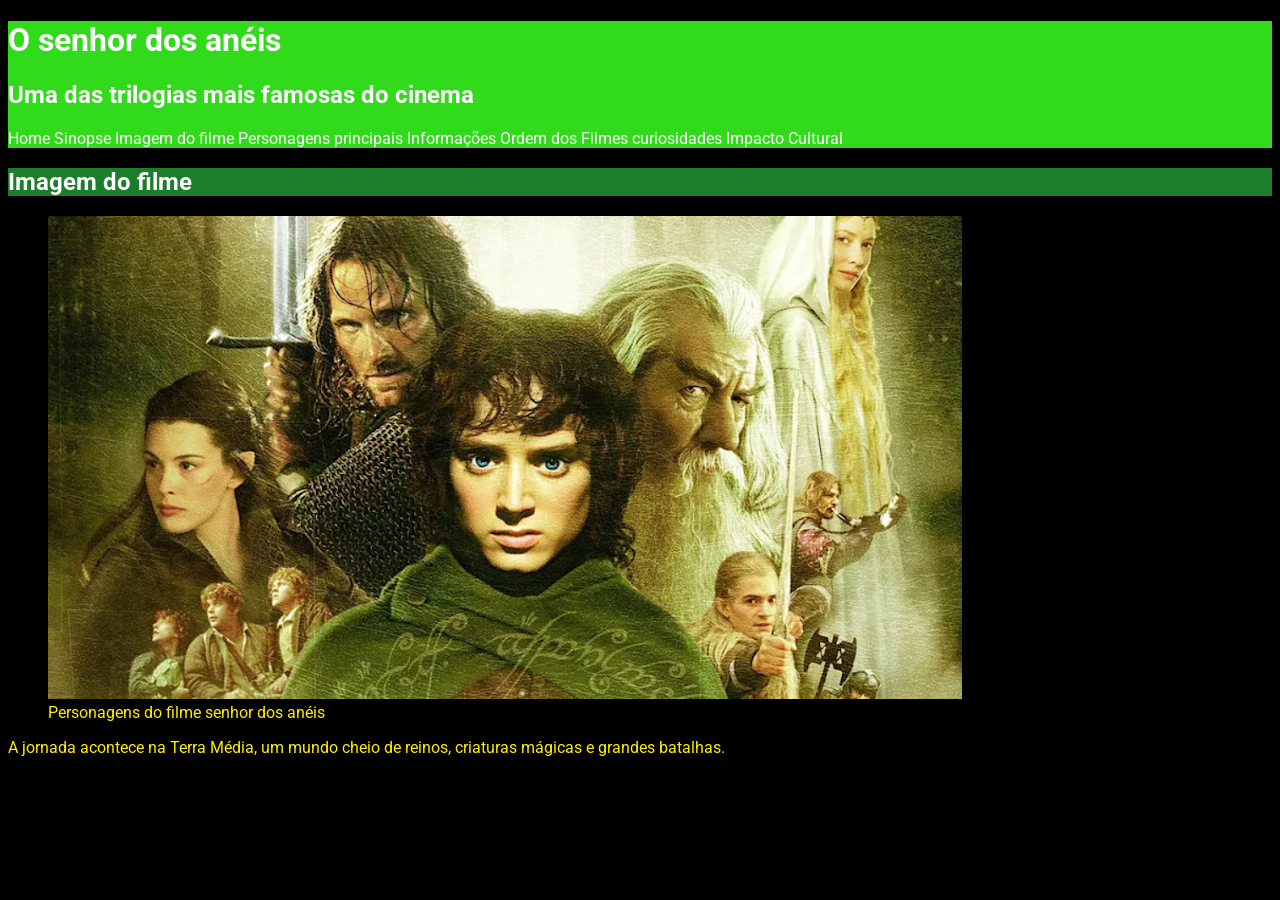
<file: imagem do filme.html>
<!DOCTYPE html>
<html lang="en">
<head>
    <meta charset="UTF-8">
    <meta name="viewport" content="width=device-width, initial-scale=1.0">
    <title>Document</title>
    <link rel="stylesheet" href="styles.css">
</head>
<body>
    <div id="titulo_principal">
        <h1>O senhor dos anéis</h1>
        <h2>Uma das trilogias mais famosas do cinema</h2>
    
        <nav>
            <a href="index.html">Home</a>
            <a href="sinopse.html">Sinopse</a>
            <a href="imagem do filme.html">Imagem do filme</a>
            <a href="personagens.html">Personagens principais</A>
            <a href="infomações.html">Informações</a>
            <a href="ordem.html">Ordem dos Filmes</a>
            <a href="curiosidades.html">curiosidades</a> 
            <a href="impacto.html">Impacto Cultural</a>   
        </nav>
            </div>
    <h2 class="titulo_secundario">Imagem do filme</h2>
    <figure>
    <img src="img/senhor_dos_aneis.png" alt="personagens do filme senhor dos anéis"/>
    <figcaption>Personagens do filme senhor dos anéis</figcaption>
    </figure>
    <p>A jornada acontece na Terra Média, um mundo cheio de reinos, criaturas
        mágicas e grandes batalhas.</p>
</body>
</html>
</file>
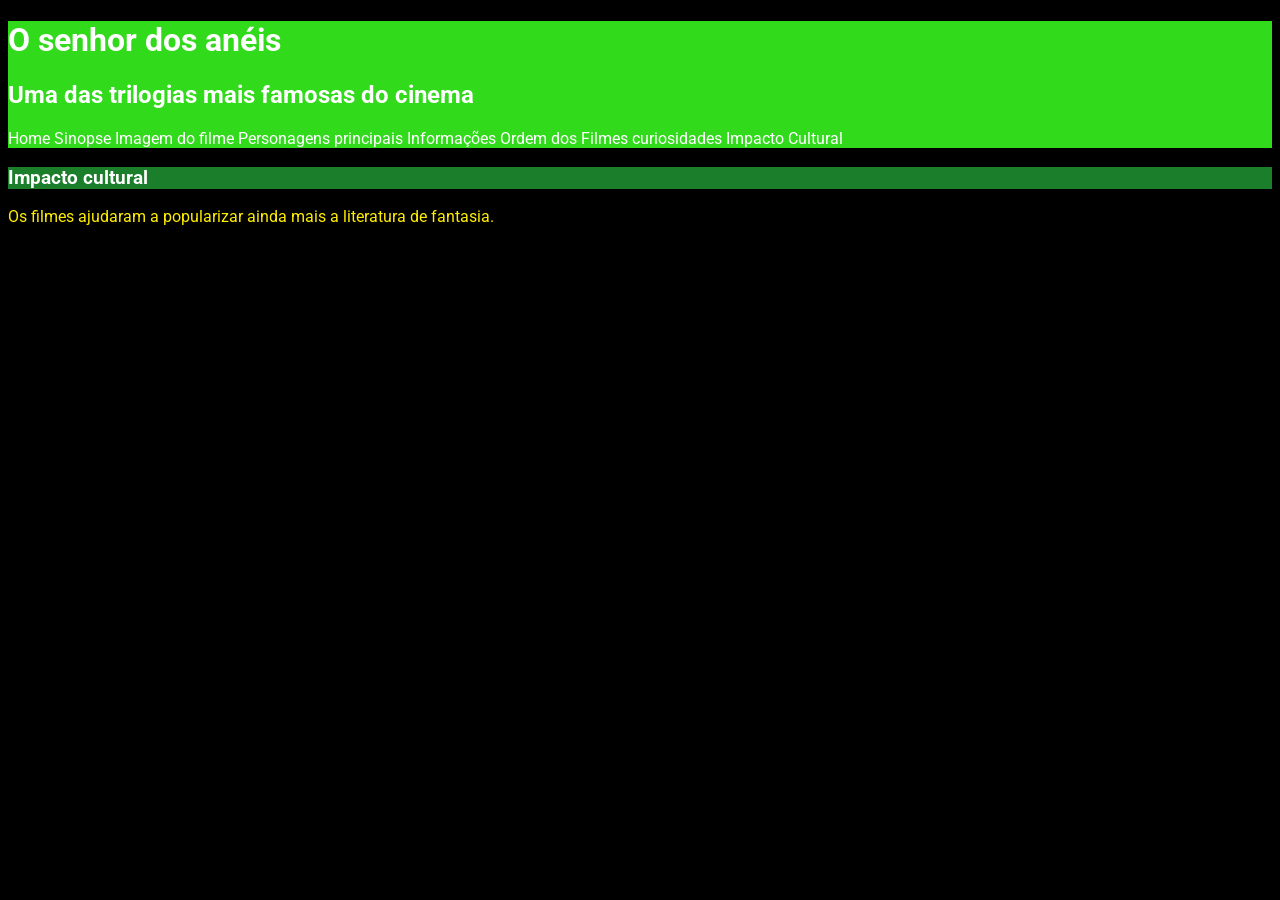
<file: Impacto.html>
<!DOCTYPE html>
<html lang="en">
<head>
    <meta charset="UTF-8">
    <meta name="viewport" content="width=device-width, initial-scale=1.0">
    <title>Document</title>
    <link rel="stylesheet" href="styles.css">
</head>
<body>
    <div id="titulo_principal">
        <h1>O senhor dos anéis</h1>
        <h2>Uma das trilogias mais famosas do cinema</h2>
    
        <nav>
            <a href="index.html">Home</a>
            <a href="sinopse.html">Sinopse</a>
            <a href="imagem do filme.html">Imagem do filme</a>
            <a href="personagens.html">Personagens principais</A>
            <a href="infomações.html">Informações</a>
            <a href="ordem.html">Ordem dos Filmes</a>
            <a href="curiosidades.html">curiosidades</a> 
            <a href="impacto.html">Impacto Cultural</a>   
        </nav>
            </div>
     <h3 class="titulo_secundario">Impacto cultural</h3>
    <p>Os filmes ajudaram a popularizar ainda mais a literatura de fantasia.</p>
</body>
</html>
</file>
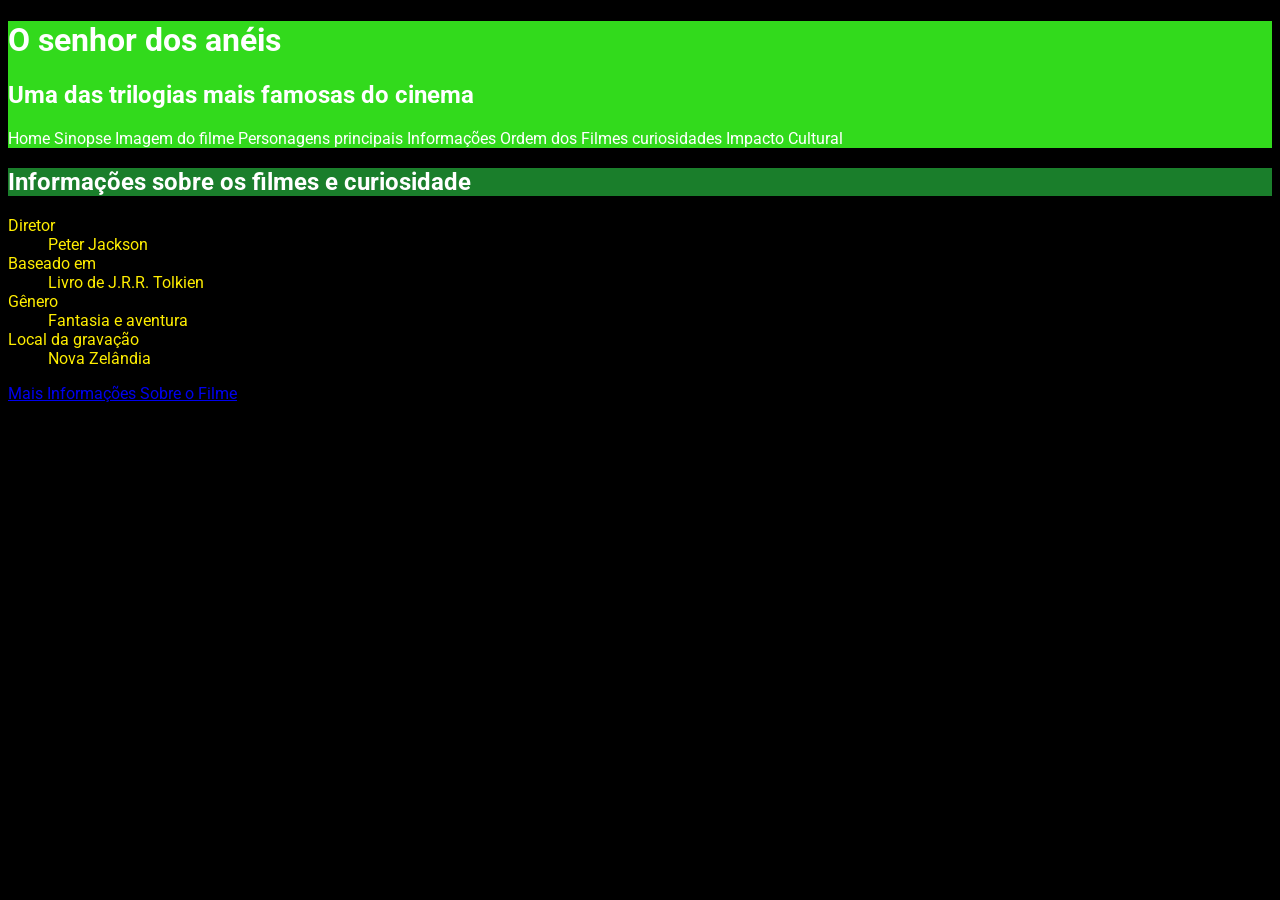
<file: infomações.html>
<!DOCTYPE html>
<html lang="en">
<head>
    <meta charset="UTF-8">
    <meta name="viewport" content="width=device-width, initial-scale=1.0">
    <title>Document</title>
    <link rel="stylesheet" href="styles.css">
</head>
<body>
    <div id="titulo_principal">
        <h1>O senhor dos anéis</h1>
        <h2>Uma das trilogias mais famosas do cinema</h2>
    
        <nav>
            <a href="index.html">Home</a>
            <a href="sinopse.html">Sinopse</a>
            <a href="imagem do filme.html">Imagem do filme</a>
            <a href="personagens.html">Personagens principais</A>
            <a href="infomações.html">Informações</a>
            <a href="ordem.html">Ordem dos Filmes</a>
            <a href="curiosidades.html">curiosidades</a> 
            <a href="impacto.html">Impacto Cultural</a>   
        </nav>
            </div>
    <h2 class="titulo_secundario">Informações sobre os filmes e curiosidade</h2>
    <dl>
        <dt>Diretor</dt>
            <dd>Peter Jackson</dd>
        <dt>Baseado em</dt>
            <dd>Livro de J.R.R. Tolkien</dd>
        <dt>Gênero</dt>
            <dd>Fantasia e aventura</dd>
        <dt>Local da gravação</dt>
            <dd>Nova Zelândia</dd>
    </dl>
    <a href="https://pt.wikipedia.org/wiki/O_Senhor_dos_An%C3%A9is">Mais Informações Sobre o Filme</a>
</body>
</html>
</file>
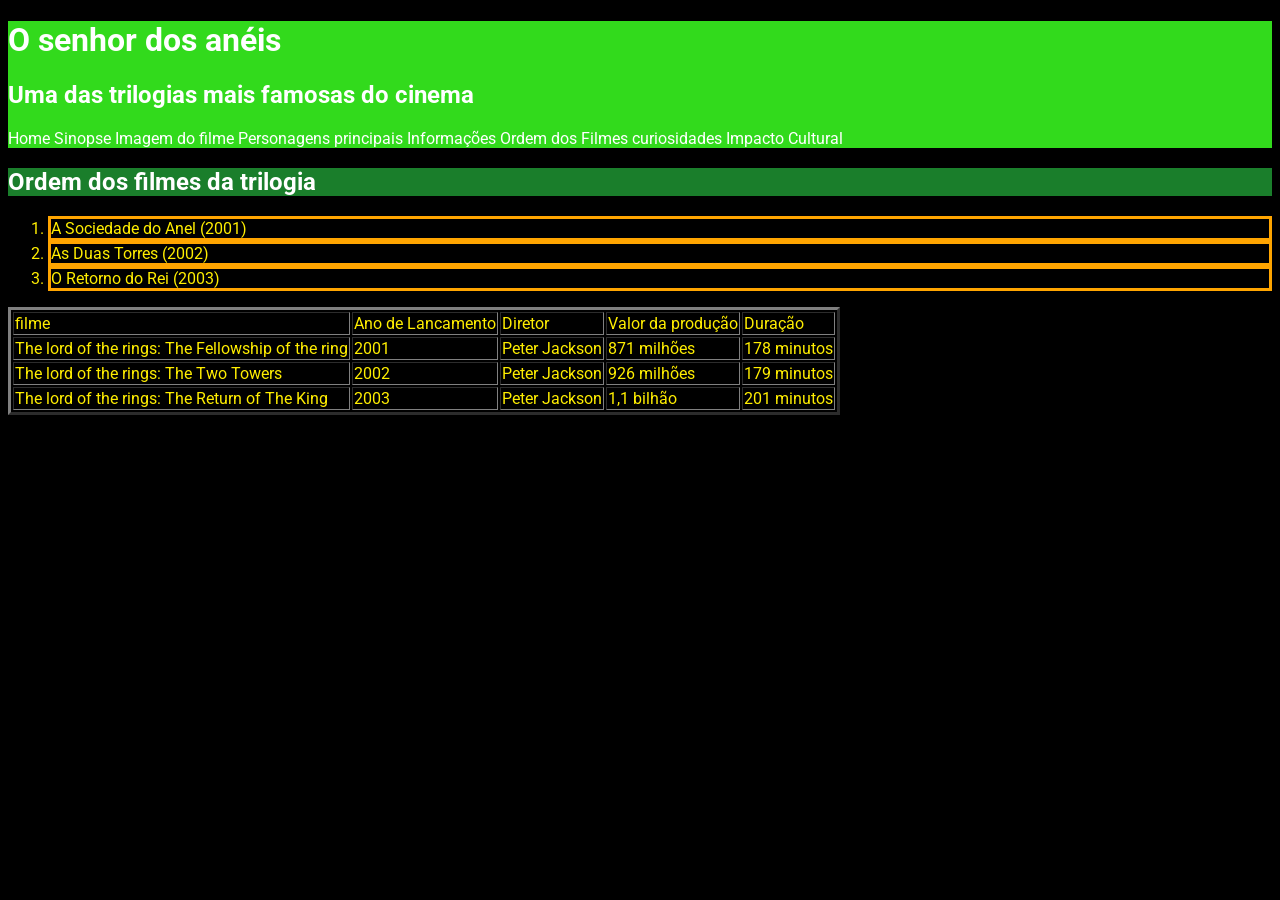
<file: ordem.html>
<!DOCTYPE html>
<html lang="en">
<head>
    <meta charset="UTF-8">
    <meta name="viewport" content="width=device-width, initial-scale=1.0">
    <title>Document</title>
    <link rel="stylesheet" href="styles.css">
</head>
<body>
    <div id="titulo_principal">
        <h1>O senhor dos anéis</h1>
        <h2>Uma das trilogias mais famosas do cinema</h2>
    
        <nav>
            <a href="index.html">Home</a>
            <a href="sinopse.html">Sinopse</a>
            <a href="imagem do filme.html">Imagem do filme</a>
            <a href="personagens.html">Personagens principais</A>
            <a href="infomações.html">Informações</a>
            <a href="ordem.html">Ordem dos Filmes</a>
            <a href="curiosidades.html">curiosidades</a> 
            <a href="impacto.html">Impacto Cultural</a>   
        </nav>
            </div>
    <h2 class="titulo_secundario">Ordem dos filmes da trilogia</h2>
    <ol>
        <li>A Sociedade do Anel (2001)</li>
        <li> As Duas Torres (2002)</li>
        <li> O Retorno do Rei (2003)</li>
    </ol>

    <table border="3">
        <tr>
            <td>filme</td>
            <td>Ano de Lancamento</td>
            <td>Diretor</td>
            <td>Valor da produção</td>
            <td>Duração</td>
        </tr>
        <tr>
            <td>The lord of the rings: The Fellowship of the ring</td>
            <td>2001</td>
            <td>Peter Jackson</td>
            <td>871 milhões</td>
            <td>178 minutos</td>
            
        </tr>
        <tr>
            <td>The lord of the rings: The Two Towers</td>
            <td>2002</td>
            <td>Peter Jackson</td>
            <td>926 milhões</td>
            <td>179 minutos</td>
        
        </tr>
        <tr>
        <td>The lord of the rings: The Return of The King</td>
            <td>2003</td>
            <td>Peter Jackson</td>
            <td>1,1 bilhão</td>
            <td>201 minutos</td>

        </tr>
    </table>
</body>
</html>
</file>
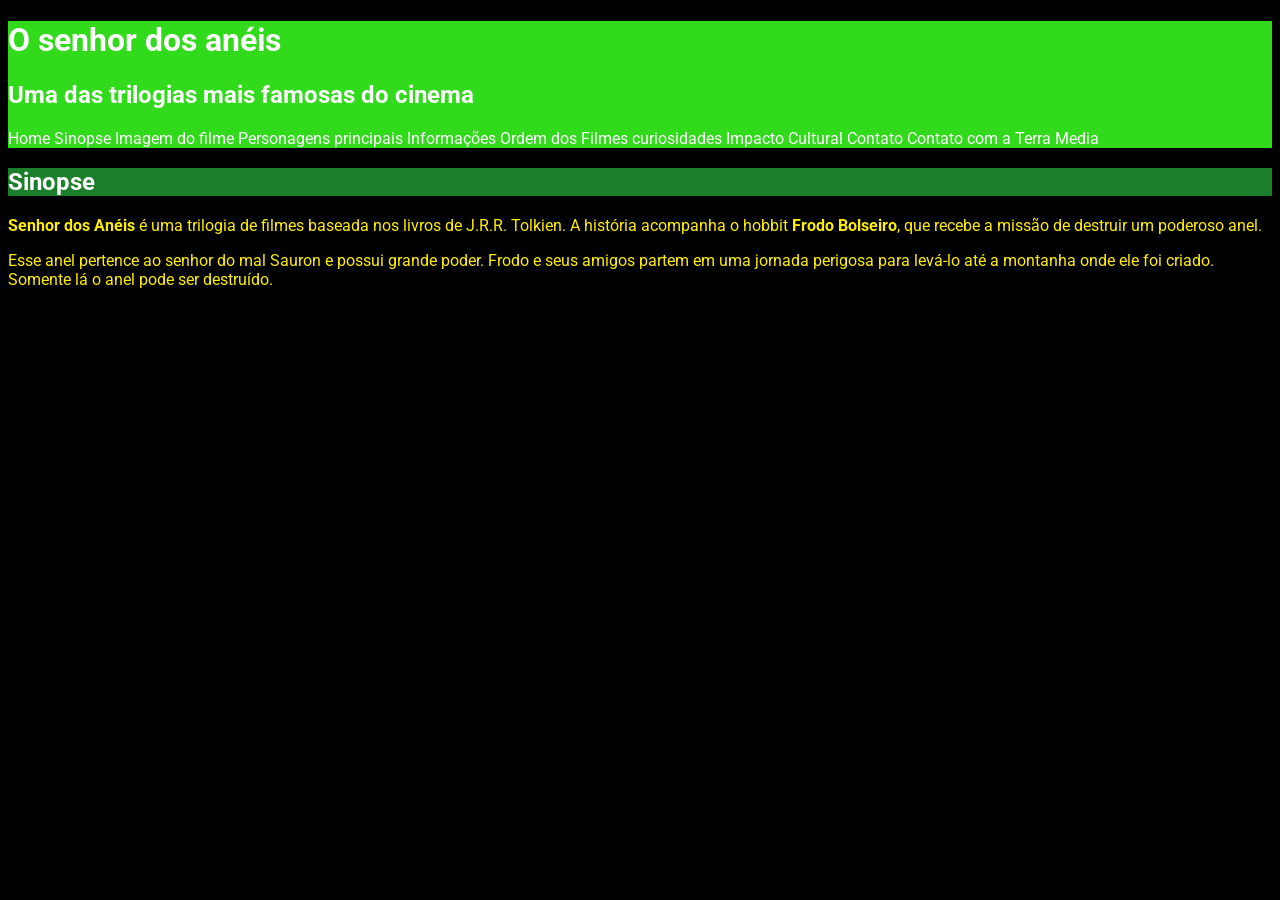
<file: Sinopse.html>
<!DOCTYPE html>
<html lang="en">
<head>
    <meta charset="UTF-8">
    <meta name="viewport" content="width=device-width, initial-scale=1.0">
    <title>Document</title>
    <link rel="stylesheet" href="styles.css">
</head>
<body>
    <div id="titulo_principal">
        <h1>O senhor dos anéis</h1>
        <h2>Uma das trilogias mais famosas do cinema</h2>
    
        <nav>
            <a href="index.html">Home</a>
            <a href="sinopse.html">Sinopse</a>
            <a href="imagem do filme.html">Imagem do filme</a>
            <a href="personagens.html">Personagens principais</A>
            <a href="infomações.html">Informações</a>
            <a href="ordem.html">Ordem dos Filmes</a>
            <a href="curiosidades.html">curiosidades</a> 
            <a href="impacto.html">Impacto Cultural</a> 
            <a href="contato.html">Contato</a>    
            <a href="contato com a terra média.html">Contato com a Terra Media</a>     
        </nav>
            </div>
    <h2 class="titulo_secundario">Sinopse </h2>
    <p><strong>Senhor dos Anéis</strong> é uma trilogia de filmes baseada nos livros de J.R.R.
        Tolkien. A história acompanha o hobbit<strong> Frodo Bolseiro</strong>, que recebe a missão
        de destruir um poderoso anel.</p>

        <p>Esse anel pertence ao senhor do mal Sauron e possui grande poder. Frodo e
            seus amigos partem em uma jornada perigosa para levá-lo até a montanha
            onde ele foi criado.
           <br> Somente lá o anel pode ser destruído.</p>
</body>
</html>
</file>
<file: styles.css>
@import url('https://fonts.googleapis.com/css2?family=Roboto:ital,wght@0,100..900;1,100..900&display=swap');
#titulo_principal{
            background-color: #32da1c;
            color:white;
 }
.titulo_secundario{
             background-color: #1a7e2b;
             color: white;
}             
.rodape{
    text-align: center;
}
body{
    /*Topografia CSS*/
    background-color: rgb(0,0,0); /*Cor de fundo*/
    color: rgb(255, 238, 0); /*Cor da fonte*/
    font-family: "Roboto", sans-serif; /*Fonte do texto*/
    font-size: 16px ; /*Tamanho da fonte - px/em/rem*/
}
#layout{
    font-size: 1em; /*Herda o tamanho do pai dele com um multiplicador*/
    display: flex;
    flex-direction: column; /*Usado para definir a direção dos elementos que sao filhos de um diplay flex*/
    font-style: normal; /*Estilo da fonte: italic - normal - oblique*/
    line-height: 25px; /*Espaçamento de linhas*/
    font-weight: 400; /*Negrito em CSS 100 a 900 - bold e bolder*/
    text-transform: none; /*Capitalização do texto upercase, lowecase e captalize*/
    text-decoration: none; /*Sublinhado de texto: under e overline-double-dashed-dotted-wavy-none*/
    word-spacing: 5px; /*Espacamento entre palavras*/
    letter-spacing: none; /*Espacmento entre letras*/
    text-indent: 20px; /*Espacamento de paragrafo primeira linha*/
    text-align: justify; /*Alinhamento do texto: left-right-center-justify*/
    border-style: dashed; /*Estilo da borda inset, solid, dashed, dotted, groove, ridge, outset*/
    border-width: 5px; /*Espessura da borda*/
    border-color: rgb(3, 252, 207);
    border: dashed 5px rgb(3, 252, 207); /*Definir estilo espessura e cor da borda numa mesma linha*/
    border-top: dotted 10px rgb(100,200,53); /*estiliza determinado canto das bordas*/
    border-bottom: dotted 10px rgb(170,130,83);
    border-left: dashed 10px rgb(150,80,13);
    border-right: solid 10px rgb(200,200,53);
    border-radius: 50px 50px 50px 50px; /*Arredondar cantos da borda px ,% */
    margin: 20px; /*margem do lado de fora da borda*/
    margin-right: 20px; /*margem do lado de fora da borda*/
    margin-left: 20px; /*margem do lado de fora da borda*/
    margin-top: 20px; /*margem do lado de fora da borda*/
    margin-bottom: auto; /*margem do lado de fora da borda*/
    padding: 20px; /*Margem dentro da borda*/
    padding-bottom: 20px; /*Margem dentro da borda*/
    padding-left: 20px; /*Margem dentro da borda*/
    padding-right: 20px; /*Margem dentro da borda*/
    padding-top: 20px; /*Margem dentro da borda*/
}

nav a{
    text-decoration: none;
    color: white;
}

nav a:hover{
    color: black;
    opacity: 0.7;
}

.transicao{
    background-color: white;
    border: solid 3px red;
    color: black;
    width: 300px;
    height: 300px;
    transition-duration: 3s;
    transition-property: all;
    transition-delay: 0.3s;
    transition-timing-function: ease-in-out;
}

.transicao:hover{
    background-color: pink;
    width: 600px;
    color: blue;
    cursor: cell;

}

#email:focus{
    background-color: green;
    color: white;
}

#teste_estilo_lista_ul{
    list-style-type: circle; /*define o estilo de marcador da lista nao ordenada(ul): disc, circle, square, none*/

}

#teste_estilo_lista_ol{
    list-style-type: decimal; /*define o estilo de marcadores de listas ordenadas: decimal, (upper)lower-roman, greek, alpha*/
    list-style-image: url('img/seta_direita_vermelha.png'); /*define uma imagem como marcador da lista*/
}

li{
    border: solid 3px orange;
    list-style-position: outside; /*Dizer ao navegador se o marcador da lista faz parte ou nao do texto da lista: insede e outside*/
    

}

#impacto{
    background: url('img/senhordosaneis_fundo.jpg');
    background-image: url('img/senhordosaneis_fundo.jpg'); /* cArrega imagem ao fundo do elemento html*/
    background-repeat: no-repeat; /*configura a forma como a imagem ira repetir ao fundo do elemento html: repeat(y,x), no-reapet*/
    background-position: center; /*left, right, top, bottom podendo usar dois ao mesmo tempo*/
    width: 2000px;
    height: 1500px;
    background-size: cover; /*serve para definir como a imagem vai ser exibida ao fundo- contain, cover, px, %, auto*/
    background-attachment: fixed; /*como a imagem vai lidar com o scroll ao fundo do elemento, scroll e fixed*/
    text-shadow:none; /*define a sombra do texto*/
    

}

/*.teste_display{
    background-color: rgb(255, 9, 202);
    display: inline-block;
    width: 500px;}*/

.noticia{
    border: solid 3px wheat;
    width: 200px;
    position: fixed; /*define o posicionamento atras ou na frente dos elementos html: fixed, relative, absolute, static*/
    height: 100px;
    overflow: visible; /* trata o comportamento de quando por exemplo um texto passa das bordas de um elemento html- visible, hiden , scrol*/
    box-shadow: 3px 3px 3px red; /*define a sombra de um elemento html de bloco*/
}

h1{
    animation-name: multicolor;
    animation-duration: 5s;
    animation-delay: 2s;
    animation-fill-mode: backwards;
    animation-iteration-count: infinite;
}

@keyframes multicolor{
    from{color:red;}
    to{color: blue}
}

.animacao{
    display: block;
    animation: foguete;
    animation-duration: 5s;
    animation-iteration-count: infinite;
}

@keyframes foguete{
    0%{margin-left: 0%;}
    25%{
        margin-left: 80%; 
        transform: rotate(0deg);
    }
    50%{margin-left: 80%; transform: rotate(-120deg);}
    75%{margin-left: 0%; transform: rotate(-120deg);}
    100%{margin-left: 0%; transform: rotate(0deg);}
}

.um{
    background-color: red;
    top: 0px;
    left: 50px;
    z-index: 3; /*define a ordem dos elementos um atras do outro*/
   

}
.dois{
    background-color: green;
    top: 100px;
    left: 150px;
    
}
.tres{
    background-color: blue;
    top: 200px;
    left: 250px;
    
}

#teste-gradiente{
    background-image: linear-gradient(45deg,blue, white);  /*Definir gradiente no css, to bottom, to left, to top ou em graus (xdeg) quando e um gradiente de circulo eu uso o radial-gradient. da para escolher a porcertagem das cores */
    height: 500px;
    cursor: cell; /*Muda o cursor do mouse em cima do gradient (nesse caso)*/


}
</file>
